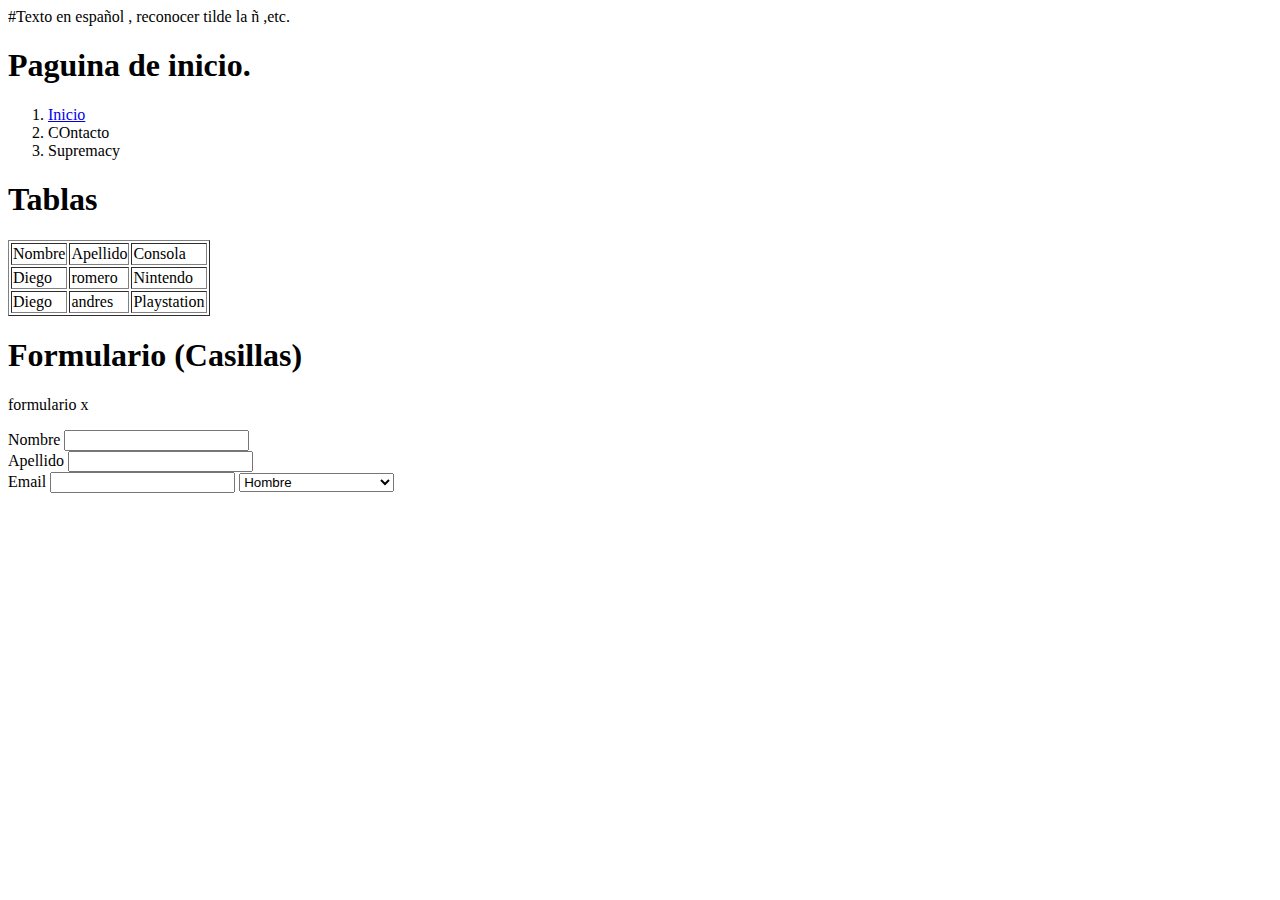
<file: HTML/Inicio.html>
<!DOCTYPE html>
<html>
    <head>
        <meta charset="utf-8"/>#Texto en español , reconocer tilde la ñ ,etc.
        <title>Titulo de una paguina.</title>
    </head>
    <body>
        <h1>Paguina de inicio.</h1>
        <ol>
            <li>
                <a href="index.html">Inicio</a>
            </li>
            <li>COntacto</li>
            <li>Supremacy</li>
        </ol>
        <h1>Tablas</h1>
        <table border="1">
            <tr>
                <td> Nombre</td>
                <td> Apellido</td>
                <td> Consola</td>
             </tr>
             <tr>
                <td> Diego</td>
                <td> romero</td>
                <td> Nintendo</td>
             </tr>
             <tr>
                <td> Diego</td>
                <td> andres</td>
                <td> Playstation</td>
             </tr>
        </table>

        <h1>Formulario (Casillas)</h1>
        <p>formulario x</p>
        <form>
            <label>Nombre</label>
            <Input type="text"/><br>
            <label>Apellido</label>
            <Input type="text"/><br>
            <label>Email</label>
            <Input type="text"/>

            <select>
                <option value="Hombre">Hombre</option>
                <option value="mujer">Mujer</option>
                <option value="No especifico">Prefiero no especificar</option>
            </select>
        </form>
        

    </body>
</html>
</file>
